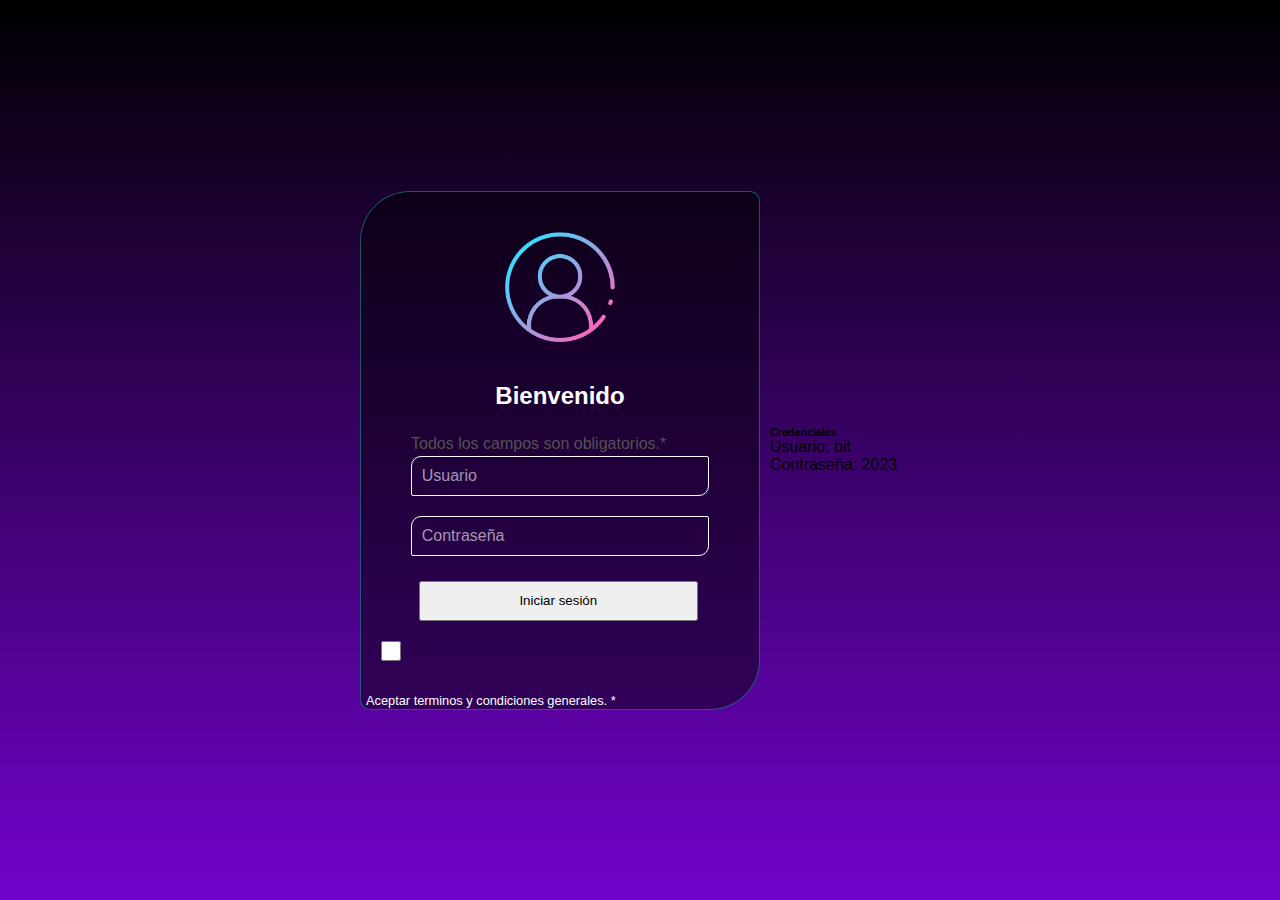
<file: docs/index.html>
<!DOCTYPE html>
<html lang="es">
<head>
    <meta charset="UTF-8">
    <meta http-equiv="X-UA-Compatible" content="IE=edge">
    <meta name="viewport" content="width=device-width, initial-scale=1.0">
    <title>Inicio de Sesión</title>
    <link rel="stylesheet" href="./css/main.css">
    <link rel="icon" type="image/x-icon" href="./img/favicon.ico">
    <link href="https://cdn.jsdelivr.net/npm/bootstrap@5.3.0-alpha1/dist/css/bootstrap.min.css" rel="stylesheet" integrity="sha384-GLhlTQ8iRABdZLl6O3oVMWSktQOp6b7In1Zl3/Jr59b6EGGoI1aFkw7cmDA6j6gD" crossorigin="anonymous">
</head>
<body>
    <div class="form-body">
        <img src="./img/login.jpg" alt="user-login">
        <p class="text">Bienvenido</p>
        <form id="form" class="login-form">
            <div id="liveAlertPlaceholder"></div>
            <legend class="fs-6">
                  <p class="condicion">Todos los campos son obligatorios.<span class="text-danger">*</span></p>
            </legend>
            <input type="text" id="username" placeholder="Usuario">
            <input type="password" id="password" placeholder="Contraseña">
            <button type="submit" class="btn btn-info">Iniciar sesión</button>
            <div class="form-check">
                <input type="checkbox" class="form-check-input" id="accept" name="accept"/>
                <label class="form-check-label" for="accept">Aceptar terminos y condiciones generales.
                   <span class="text-danger">*</span>
                </label>
            </div>
        </form>
    </div>
    <div class="card text-bg-info mb-3" style="max-width: 10rem;">
        <div class="card-body">
          <h6 class="card-title">Credenciales</h6>
          <p class="card-text">Usuario: bit Contraseña: 2023</p>
        </div>
    </div>
    <script src="https://cdn.jsdelivr.net/npm/bootstrap@5.3.0-alpha1/dist/js/bootstrap.bundle.min.js" integrity="sha384-w76AqPfDkMBDXo30jS1Sgez6pr3x5MlQ1ZAGC+nuZB+EYdgRZgiwxhTBTkF7CXvN" crossorigin="anonymous"></script>
    <script src="./js/main.js"></script>
</body>
</html>
</file>
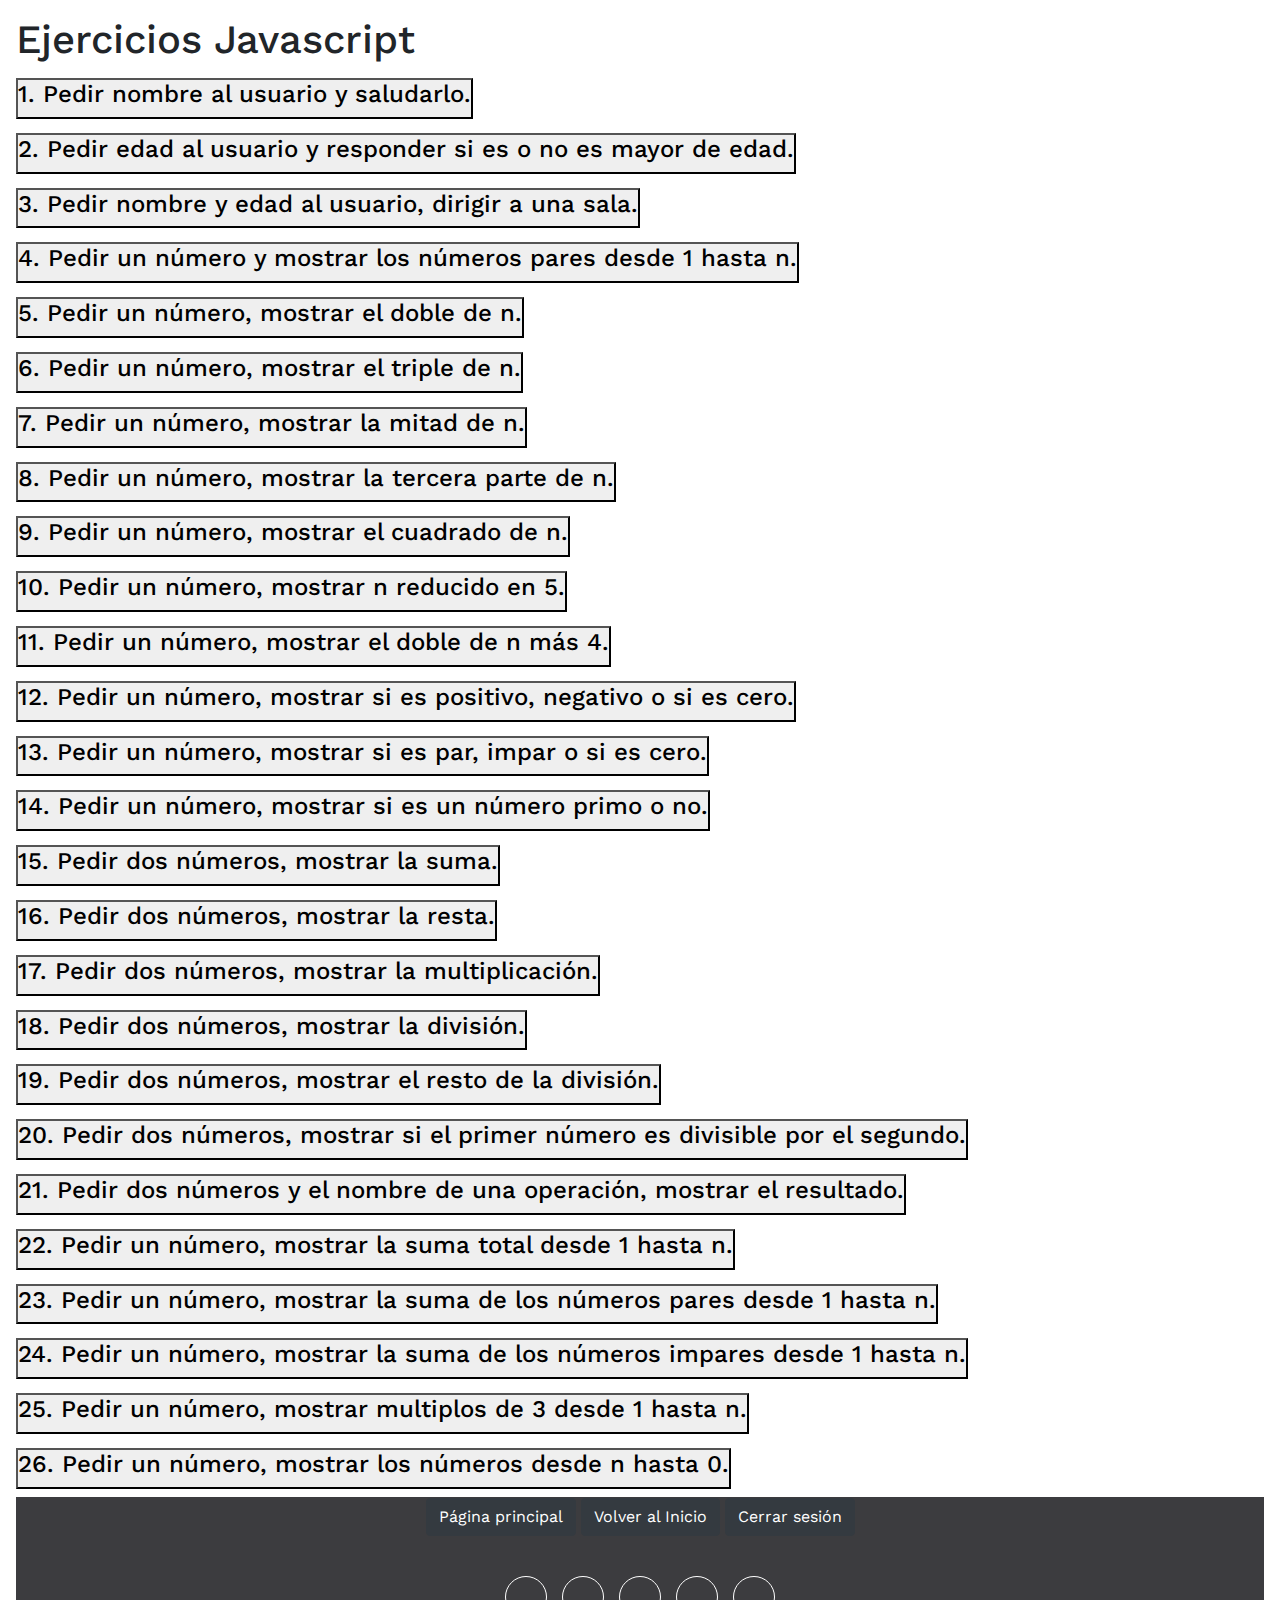
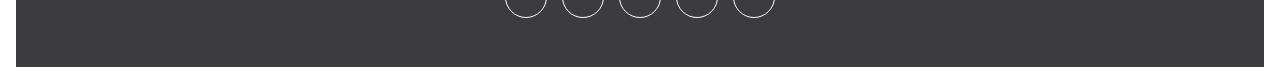
<file: docs/ejercicios.html>
<!DOCTYPE html>
<html lang="es">
<head>
    <meta charset="UTF-8">
    <meta http-equiv="X-UA-Compatible" content="IE=edge">
    <meta name="viewport" content="width=device-width, initial-scale=1.0">
    <title>Ejercicios de Javascript</title>
    <link rel="stylesheet" href="./css/ejercicios.css">
    <link href="https://stackpath.bootstrapcdn.com/bootstrap/4.1.0/css/bootstrap.min.css" rel="stylesheet"/>
    <link href="https://cdn.jsdelivr.net/npm/bootstrap@5.2.3/dist/css/bootstrap.min.css" rel="stylesheet" integrity="sha384-rbsA2VBKQhggwzxH7pPCaAqO46MgnOM80zW1RWuH61DGLwZJEdK2Kadq2F9CUG65" crossorigin="anonymous">
    <link rel="stylesheet" href="https://cdnjs.cloudflare.com/ajax/libs/font-awesome/6.1.2/css/all.min.css" integrity="sha512-1sCRPdkRXhBV2PBLUdRb4tMg1w2YPf37qatUFeS7zlBy7jJI8Lf4VHwWfZZfpXtYSLy85pkm9GaYVYMfw5BC1A==" crossorigin="anonymous" referrerpolicy="no-referrer" />
    <link rel="icon" type="image/x-icon" href="./img2/favicon.ico"/>
</head>
<body>
    <section id="inicio" class="inicio"></section>
    <div class="text-bg-dark p-3"><h1>Ejercicios Javascript</h1> 
    <div class="accordion accordion-flush" id="accordionFlushExample">
        <div class="accordion-item">
          <h2 class="accordion-header" id="flush-headingOne">
            <button class="accordion-button collapsed" type="button" data-bs-toggle="collapse" data-bs-target="#flush-collapseOne" aria-expanded="false" aria-controls="flush-collapseOne">
               <h4> 1. Pedir nombre al usuario y saludarlo. </h4>
            </button>
          </h2>
          <div id="flush-collapseOne" class="accordion-collapse collapse" aria-labelledby="flush-headingOne" data-bs-parent="#accordionFlushExample">
            <div class="accordion-body">Ingrese su nombre</div>
            <section>
                <div id="liveAlertPlaceholder"></div>
                <form class="ejercicio1" id="ejercicio1">
                    <div class="container-fluid">   
                        <input type="text" name="name">
                        <button type="submit" class="btn btn-dark"id="liveAlertBtn" >Enviar</button>
                    </div>
                    <br>
                </form>
            </section>
          </div>
        </div>
    </div>
    <div class="accordion accordion-flush" id="accordionFlushExample">
      <div class="accordion-item">
          <h2 class="accordion-header" id="flush-headingTwo">
            <button class="accordion-button collapsed" type="button" data-bs-toggle="collapse" data-bs-target="#flush-collapseTwo" aria-expanded="false" aria-controls="flush-collapseTwo">
              <h4> 2. Pedir edad al usuario y responder si es o no es mayor de edad. </h4>
            </button>
          </h2>
          <div id="flush-collapseTwo" class="accordion-collapse collapse" aria-labelledby="flush-headingTwo" data-bs-parent="#accordionExample">
              <div class="accordion-body">Ingrese su edad</div>
              <section>
                  <div id="liveAlertPlaceholder2"></div>
                  <form  id="ejercicio2">
                    <div class="container-fluid">
                            <input type="number" name="edad">
                            <button type="submit" class="btn btn-dark">Confirmar</button>
                    </div>
                    <br>
                </form>
            </section>
          </div>
        </div>
    </div>   
    <div class="accordion accordion-flush" id="accordionFlushExample">
      <div class="accordion-item">
        <h2 class="accordion-header" id="flush-headingThree">
          <button class="accordion-button collapsed" type="button" data-bs-toggle="collapse" data-bs-target="#flush-collapseThree" aria-expanded="false" aria-controls="flush-collapseThree">
            <h4> 3. Pedir nombre y edad al usuario, dirigir a una sala.</h4>
          </button>
        </h2>
        <div id="flush-collapseThree" class="accordion-collapse collapse" aria-labelledby="flush-headingThree" data-bs-parent="#accordionExample">
          <div class="accordion-body">Ingrese su nombre y edad.</div>
          <p class="text"><small>Si se llama <strong>Pepita</strong> y es mayor de edad(+18) permitir ingreso a sala de espera 1.</small></p>
          <p class="text"><small>Si se llama <strong>Pepita</strong> y es menor de edad(-18) permitir ingreso a sala de espera 2.</small></p>
          <p class="text"><small>Si no se llama Pepita pero es mayor de edad(+18) permitir ingreso a sala de espera 3.</small></p>
          <p class="text"><small>Si no se llama Pepita pero es menor de edad(-18) permitir ingreso a sala de espera 4.</small></p> 
          <section>
            <div id="liveAlertPlaceholder3"></div>
                  <form id="ejercicio3">
                      <div class="container-fluid">   
                          <input type="text" name="nombre" placeholder="Nombre">
                          <br>
                          <br> 
                          <input type="number" name="edad" placeholder="Edad">
                          <button type="submit" class="btn btn-dark">Confirmar</button>
                        </div>
                        <br>
                    </form>
                </section>
              </div>
            </div>
        </div>            
      <div class="accordion accordion-flush" id="accordionFlushExample">
          <div class="accordion-item">
              <h2 class="accordion-header" id="flush-headingFour">
                <button class="accordion-button collapsed" type="button" data-bs-toggle="collapse" data-bs-target="#flush-collapseFour" aria-expanded="false" aria-controls="flush-collapseFour">
                    <h4> 4. Pedir un número y mostrar los números pares desde 1 hasta n. </h4>
                </button>
              </h2>
          <div id="flush-collapseFour" class="accordion-collapse collapse" aria-labelledby="flush-headingFour" data-bs-parent="#accordionExample">
          <div class="accordion-body">Ingrese un número</div>
            <section>
                  <div id="liveAlertPlaceholder4"></div>
                  <form id="ejercicio4">
                    <div class="container-fluid">
                              <input type="number" id="numero4" name="numero4">
                              <button type="submit" class="btn btn-dark">Confirmar</button>
                    </div>
                    <br>
                </form>
            </section>
          </div>
        </div>
    </div>   
    <div class="accordion accordion-flush" id="accordionFlushExample">
      <div class="accordion-item">
          <h2 class="accordion-header" id="flush-headingFive">
            <button class="accordion-button collapsed" type="button" data-bs-toggle="collapse" data-bs-target="#flush-collapseFive" aria-expanded="false" aria-controls="flush-collapseFive">
              <h4>5. Pedir un número, mostrar el doble de n.</h4>
            </button>
          </h2>
          <div id="flush-collapseFive" class="accordion-collapse collapse" aria-labelledby="flush-headingFive" data-bs-parent="#accordionExample">
              <div class="accordion-body">Ingrese un número</div>
              <section>
                <div id="liveAlertPlaceholder5"></div>
                <form  id="ejercicio5">
                  <div class="container-fluid">
                          <input type="number" id="doble" name="numero">
                          <button type="submit" class="btn btn-dark">Confirmar</button>
                        </div>
                        <br>
                    </form>
                </section>
              </div>
            </div>
        </div>  
   <div class="accordion accordion-flush" id="accordionFlushExample">
        <div class="accordion-item">
              <h2 class="accordion-header" id="flush-headingSix">
                <button class="accordion-button collapsed" type="button" data-bs-toggle="collapse" data-bs-target="#flush-collapseSix" aria-expanded="false" aria-controls="flush-collapseSix">
                  <h4>6. Pedir un número, mostrar el triple de n.</h4>
                </button>
              </h2>
              <div id="flush-collapseSix" class="accordion-collapse collapse" aria-labelledby="flush-headingSix" data-bs-parent="#accordionExample">
                  <div class="accordion-body">Ingrese un número</div>
                  <section>
                    <div id="liveAlertPlaceholder6"></div>
                    <form  id="ejercicio6">
                      <div class="container-fluid">
                              <input type="number" id="triple" name="numero">
                              <button type="submit" class="btn btn-dark">Confirmar</button>
                            </div>
                            <br>
                        </form>
                    </section>
                  </div>
                </div>
            </div>                       
    <div class="accordion accordion-flush" id="accordionFlushExample">
      <div class="accordion-item">
        <h2 class="accordion-header" id="flush-headingSeven">
          <button class="accordion-button collapsed" type="button" data-bs-toggle="collapse" data-bs-target="#flush-collapseSeven" aria-expanded="false" aria-controls="flush-collapseSeven">
            <h4>7. Pedir un número, mostrar la mitad de n.</h4>
          </button>
        </h2>
        <div id="flush-collapseSeven" class="accordion-collapse collapse" aria-labelledby="flush-headingSeven" data-bs-parent="#accordionExample">
            <div class="accordion-body">Ingrese un número</div>
            <section>
              <div id="liveAlertPlaceholder7"></div>
              <form  id="ejercicio7">
                <div class="container-fluid">
                        <input type="number" id="mitad" name="numero">
                        <button type="submit" class="btn btn-dark">Confirmar</button>
                      </div>
                      <br>
                  </form>
              </section>
            </div>
          </div>
      </div>            
    <div class="accordion accordion-flush" id="accordionFlushExample">
      <div class="accordion-item">
        <h2 class="accordion-header" id="flush-headingEight">
          <button class="accordion-button collapsed" type="button" data-bs-toggle="collapse" data-bs-target="#flush-collapseEight" aria-expanded="false" aria-controls="flush-collapseEight">
            <h4>8. Pedir un número, mostrar la tercera parte de n.</h4>
          </button>
        </h2>
        <div id="flush-collapseEight" class="accordion-collapse collapse" aria-labelledby="flush-headingEight" data-bs-parent="#accordionExample">
            <div class="accordion-body">Ingrese un número</div>
            <section>
              <div id="liveAlertPlaceholder8"></div>
              <form  id="ejercicio8">
                <div class="container-fluid">
                        <input type="number" id="tercera" name="numero">
                        <button type="submit" class="btn btn-dark">Confirmar</button>
                      </div>
                      <br>
                  </form>
              </section>
            </div>
          </div>
      </div>    
      <div class="accordion accordion-flush" id="accordionFlushExample">
        <div class="accordion-item">
            <h2 class="accordion-header" id="flush-headingNine">
              <button class="accordion-button collapsed" type="button" data-bs-toggle="collapse" data-bs-target="#flush-collapseNine" aria-expanded="false" aria-controls="flush-collapseNine">
                <h4>9. Pedir un número, mostrar el cuadrado de n.</h4>
              </button>
            </h2>
            <div id="flush-collapseNine" class="accordion-collapse collapse" aria-labelledby="flush-headingNine" data-bs-parent="#accordionExample">
                <div class="accordion-body">Ingrese un número</div>
                <section>
                  <div id="liveAlertPlaceholder9"></div>
                  <form  id="ejercicio9">
                    <div class="container-fluid">
                            <input type="number" id="cuadrado" name="numero">
                            <button type="submit" class="btn btn-dark">Confirmar</button>
                          </div>
                          <br>
                      </form>
                  </section>
                </div>
              </div>
          </div>    
    <div class="accordion accordion-flush" id="accordionFlushExample">
    <div class="accordion-item">
        <h2 class="accordion-header" id="flush-headingTen">
          <button class="accordion-button collapsed" type="button" data-bs-toggle="collapse" data-bs-target="#flush-collapseTen" aria-expanded="false" aria-controls="flush-collapseTen">
            <h4>10. Pedir un número, mostrar n reducido en 5.</h4>
          </button>
        </h2>
        <div id="flush-collapseTen" class="accordion-collapse collapse" aria-labelledby="flush-headingTen" data-bs-parent="#accordionExample">
            <div class="accordion-body">Ingrese un número</div>
            <section>
              <div id="liveAlertPlaceholder10"></div>
              <form  id="ejercicio10">
                <div class="container-fluid">
                        <input type="number" id="reducido5" name="numero">
                        <button type="submit" class="btn btn-dark">Confirmar</button>
                      </div>
                      <br>
                  </form>
              </section>
            </div>
          </div>
      </div>    
    <div class="accordion accordion-flush" id="accordionFlushExample">
      <div class="accordion-item">
          <h2 class="accordion-header" id="flush-headingEleven">
            <button class="accordion-button collapsed" type="button" data-bs-toggle="collapse" data-bs-target="#flush-collapseEleven" aria-expanded="false" aria-controls="flush-collapseEleven">
              <h4>11. Pedir un número, mostrar el doble de n más 4.</h4>
            </button>
          </h2>
          <div id="flush-collapseEleven" class="accordion-collapse collapse" aria-labelledby="flush-headingEleven" data-bs-parent="#accordionExample">
              <div class="accordion-body">Ingrese un número</div>
              <section>
                <div id="liveAlertPlaceholder11"></div>
                <form  id="ejercicio11">
                  <div class="container-fluid">
                          <input type="number" id="doblemas4" name="numero">
                          <button type="submit" class="btn btn-dark">Confirmar</button>
                        </div>
                        <br>
                    </form>
                </section>
              </div>
            </div>
        </div>    
      <div class="accordion accordion-flush" id="accordionFlushExample">
        <div class="accordion-item">
            <h2 class="accordion-header" id="flush-headingTwelve">
              <button class="accordion-button collapsed" type="button" data-bs-toggle="collapse" data-bs-target="#flush-collapseTwelve" aria-expanded="false" aria-controls="flush-collapseTwelve">
                <h4>12. Pedir un número, mostrar si es positivo, negativo o si es cero.</h4>
              </button>
            </h2>
            <div id="flush-collapseTwelve" class="accordion-collapse collapse" aria-labelledby="flush-headingTwelve" data-bs-parent="#accordionExample">
                <div class="accordion-body">Ingrese un número</div>
                <section>
                  <div id="liveAlertPlaceholder12"></div>
                  <form  id="ejercicio12">
                    <div class="container-fluid">
                            <input type="number" id="positivonegativo" name="numero">
                            <button type="submit" class="btn btn-dark">Confirmar</button>
                          </div>
                          <br>
                      </form>
                  </section>
                </div>
              </div>
          </div>    
    <div class="accordion accordion-flush" id="accordionFlushExample">
    <div class="accordion-item">
        <h2 class="accordion-header" id="flush-headingThirteen">
          <button class="accordion-button collapsed" type="button" data-bs-toggle="collapse" data-bs-target="#flush-collapseThirteen" aria-expanded="false" aria-controls="flush-collapseThirteen">
            <h4>13. Pedir un número, mostrar si es par, impar o si es cero.</h4>
          </button>
        </h2>
        <div id="flush-collapseThirteen" class="accordion-collapse collapse" aria-labelledby="flush-headingThirteen" data-bs-parent="#accordionExample">
            <div class="accordion-body">Ingrese un número</div>
            <section>
              <div id="liveAlertPlaceholder13"></div>
              <form  id="ejercicio13">
                <div class="container-fluid">
                        <input type="number" id="paroimpar" name="numero">
                        <button type="submit" class="btn btn-dark">Confirmar</button>
                      </div>
                      <br>
                  </form>
              </section>
            </div>
          </div>
      </div>    
    <div class="accordion accordion-flush" id="accordionFlushExample">
      <div class="accordion-item">
          <h2 class="accordion-header" id="flush-headingFourteen">
            <button class="accordion-button collapsed" type="button" data-bs-toggle="collapse" data-bs-target="#flush-collapseFourteen" aria-expanded="false" aria-controls="flush-collapseFourteen">
              <h4>14. Pedir un número, mostrar si es un número primo o no.</h4>
            </button>
          </h2>
          <div id="flush-collapseFourteen" class="accordion-collapse collapse" aria-labelledby="flush-headingFourteen" data-bs-parent="#accordionExample">
              <div class="accordion-body">Ingrese un número</div>
              <section>
                <div id="liveAlertPlaceholder14"></div>
                <form  id="ejercicio14">
                  <div class="container-fluid">
                          <input type="number" id="numeroprimo" name="numero">
                          <button type="submit" class="btn btn-dark">Confirmar</button>
                        </div>
                        <br>
                    </form>
                </section>
              </div>
            </div>
        </div>    
    <div class="accordion accordion-flush" id="accordionFlushExample">
    <div class="accordion-item">
        <h2 class="accordion-header" id="flush-headingFifteen">
          <button class="accordion-button collapsed" type="button" data-bs-toggle="collapse" data-bs-target="#flush-collapseFifteen" aria-expanded="false" aria-controls="flush-collapseFifteen">
            <h4>15. Pedir dos números, mostrar la suma.</h4>
          </button>
        </h2>
        <div id="flush-collapseFifteen" class="accordion-collapse collapse" aria-labelledby="flush-headingFifteen" data-bs-parent="#accordionExample">
            <div class="accordion-body">Ingrese un número en cada campo</div>
            <section>
              <div id="liveAlertPlaceholder15"></div>
              <form  id="ejercicio15">
                <div class="container-fluid">
                        <input type="number" id="suma" name="numero" placeholder="Número">
                        <input type="number" id="numero15" name="numero" placeholder="Número">
                        <button type="submit" class="btn btn-dark">Confirmar</button>
                      </div>
                      <br>
                  </form>
              </section>
            </div>
          </div>
      </div>    
    <div class="accordion accordion-flush" id="accordionFlushExample">
      <div class="accordion-item">
          <h2 class="accordion-header" id="flush-headingSixteen">
            <button class="accordion-button collapsed" type="button" data-bs-toggle="collapse" data-bs-target="#flush-collapseSixteen" aria-expanded="false" aria-controls="flush-collapseSixteen">
              <h4>16. Pedir dos números, mostrar la resta.</h4>
            </button>
          </h2>
          <div id="flush-collapseSixteen" class="accordion-collapse collapse" aria-labelledby="flush-headingSixteen" data-bs-parent="#accordionExample">
              <div class="accordion-body">Ingrese un número en cada campo</div>
              <section>
                <div id="liveAlertPlaceholder16"></div>
                <form  id="ejercicio16">
                  <div class="container-fluid">
                          <input type="number" id="resta" name="numero" placeholder="Número">
                          <input type="number" id="numero16" name="numero" placeholder="Número">
                          <button type="submit" class="btn btn-dark">Confirmar</button>
                        </div>
                        <br>
                    </form>
                </section>
              </div>
            </div>
        </div>    
    <div class="accordion accordion-flush" id="accordionFlushExample">
    <div class="accordion-item">
        <h2 class="accordion-header" id="flush-headingSeventeen">
          <button class="accordion-button collapsed" type="button" data-bs-toggle="collapse" data-bs-target="#flush-collapseSeventeen" aria-expanded="false" aria-controls="flush-collapseSeventeen">
            <h4>17. Pedir dos números, mostrar la multiplicación.</h4>
          </button>
        </h2>
        <div id="flush-collapseSeventeen" class="accordion-collapse collapse" aria-labelledby="flush-headingSeventeen" data-bs-parent="#accordionExample">
            <div class="accordion-body">Ingrese un número en cada campo</div>
            <section>
              <div id="liveAlertPlaceholder17"></div>
              <form  id="ejercicio17">
                <div class="container-fluid">
                        <input type="number" id="numero17" name="numero" placeholder="Número">
                        <input type="number" id="numer17" name="numero" placeholder="Número">
                        <button type="submit" class="btn btn-dark">Confirmar</button>
                      </div>
                      <br>
                  </form>
              </section>
            </div>
          </div>
      </div>    
    <div class="accordion accordion-flush" id="accordionFlushExample">
      <div class="accordion-item">
          <h2 class="accordion-header" id="flush-headingEighteen">
            <button class="accordion-button collapsed" type="button" data-bs-toggle="collapse" data-bs-target="#flush-collapseEighteen" aria-expanded="false" aria-controls="flush-collapseEighteen">
              <h4>18. Pedir dos números, mostrar la división.</h4>
            </button>
          </h2>
          <div id="flush-collapseEighteen" class="accordion-collapse collapse" aria-labelledby="flush-headingEighteen" data-bs-parent="#accordionExample">
              <div class="accordion-body">Ingrese un número en cada campo</div>
              <section>
                <div id="liveAlertPlaceholder18"></div>
                <form  id="ejercicio18">
                  <div class="container-fluid">
                        <input type="number" id="numero18" name="numero" placeholder="Número">
                        <input type="number" id="numer18" name="numero" placeholder="Número">
                          <button type="submit" class="btn btn-dark">Confirmar</button>
                        </div>
                        <br>
                    </form>
                </section>
              </div>
            </div>
        </div>    
    <div class="accordion accordion-flush" id="accordionFlushExample">
    <div class="accordion-item">
        <h2 class="accordion-header" id="flush-headingNighteen">
          <button class="accordion-button collapsed" type="button" data-bs-toggle="collapse" data-bs-target="#flush-collapseNighteen" aria-expanded="false" aria-controls="flush-collapseNighteen">
            <h4>19. Pedir dos números, mostrar el resto de la división.</h4>
          </button>
        </h2>
        <div id="flush-collapseNighteen" class="accordion-collapse collapse" aria-labelledby="flush-headingNighteen" data-bs-parent="#accordionExample">
            <div class="accordion-body">Ingrese un número en cada campo</div>
            <section>
              <div id="liveAlertPlaceholder19"></div>
              <form  id="ejercicio19">
                <div class="container-fluid">
                        <input type="number" id="resid1" name="numero" placeholder="Número">
                        <input type="number" id="resid2" name="numero" placeholder="Número">
                        <button type="submit" class="btn btn-dark">Confirmar</button>
                      </div>
                      <br>
                  </form>
              </section>
            </div>
          </div>
      </div>    
      <div class="accordion accordion-flush" id="accordionFlushExample">
      <div class="accordion-item">
          <h2 class="accordion-header" id="flush-headingTwenty">
            <button class="accordion-button collapsed" type="button" data-bs-toggle="collapse" data-bs-target="#flush-collapseTwenty" aria-expanded="false" aria-controls="flush-collapseTwenty">
              <h4>20. Pedir dos números, mostrar si el primer número es divisible por el segundo.</h4>
            </button>
          </h2>
          <div id="flush-collapseTwenty" class="accordion-collapse collapse" aria-labelledby="flush-headingTwenty" data-bs-parent="#accordionExample">
            <div class="accordion-body">Ingrese un número en cada campo</div>
              <section>
                <div id="liveAlertPlaceholder20"></div>
                <form  id="ejercicio20">
                  <div class="container-fluid">
                          <input type="number" id="divisible1" name="numero" placeholder="Número">
                          <input type="number" id="divisible2" name="numero" placeholder="Número">
                          <button type="submit" class="btn btn-dark">Confirmar</button>
                        </div>
                        <br>
                    </form>
                </section>
              </div>
            </div>
        </div>    
    <div class="accordion accordion-flush" id="accordionFlushExample">
    <div class="accordion-item">
        <h2 class="accordion-header" id="flush-headingTwentyOne">
          <button class="accordion-button collapsed" type="button" data-bs-toggle="collapse" data-bs-target="#flush-collapseTwentyOne" aria-expanded="false" aria-controls="flush-collapseTwentyOne">
            <h4>21. Pedir dos números y el nombre de una operación, mostrar el resultado.</h4>
          </button>
        </h2>
        <div id="flush-collapseTwentyOne" class="accordion-collapse collapse" aria-labelledby="flush-headingTwentyOne" data-bs-parent="#accordionExample">
            <div class="accordion-body">Ingrese un número en las dos primeras casillas y en la ultima casilla ingrese una operación</div>
            <p class="text"><small>"sumar, restar, multiplicar o dividir"</small></p>
            <section>
              <div id="liveAlertPlaceholder21"></div>
              <form  id="ejercicio21">
                <div class="container-fluid">
                        <input type="number" id="primernumero" name="operacion1" placeholder="Número">
                        <input type="number" id="segundonumero" name="operacion2" placeholder="Número">
                        <input type="text" id="operacion3" name="texto" placeholder="Operación">
                        <button type="submit" class="btn btn-dark">Confirmar</button>
                </div>
                <br>
              </form>
            </section>
            </div>
          </div>
      </div> 
    <div class="accordion accordion-flush" id="accordionFlushExample">
    <div class="accordion-item">
        <h2 class="accordion-header" id="flush-headingTwentyTwo">
          <button class="accordion-button collapsed" type="button" data-bs-toggle="collapse" data-bs-target="#flush-collapseTwentyTwo" aria-expanded="false" aria-controls="flush-collapseTwentyTwo">
            <h4>22. Pedir un número, mostrar la suma total desde 1 hasta n.</h4>
          </button>
        </h2>
        <div id="flush-collapseTwentyTwo" class="accordion-collapse collapse" aria-labelledby="flush-headingTwentyTwo" data-bs-parent="#accordionExample">
            <div class="accordion-body">Ingrese un número</div>
            <section>
              <div id="liveAlertPlaceholder22"></div>
              <form  id="ejercicio22">
                <div class="container-fluid">
                        <input type="number" id="sumatotal" name="numero">
                        <button type="submit" class="btn btn-dark">Confirmar</button>
                      </div>
                      <br>
                  </form>
              </section>
            </div>
          </div>
    </div>    
    <div class="accordion accordion-flush" id="accordionFlushExample">
      <div class="accordion-item">
          <h2 class="accordion-header" id="flush-headingTwentyThree">
            <button class="accordion-button collapsed" type="button" data-bs-toggle="collapse" data-bs-target="#flush-collapseTwentyThree" aria-expanded="false" aria-controls="flush-collapseTwentyThree">
              <h4>23. Pedir un número, mostrar la suma de los números pares desde 1 hasta n.</h4>
            </button>
          </h2>
          <div id="flush-collapseTwentyThree" class="accordion-collapse collapse" aria-labelledby="flush-headingTwentyThree" data-bs-parent="#accordionExample">
              <div class="accordion-body">Ingrese un número</div>
              <section>
                <div id="liveAlertPlaceholder23"></div>
                <form  id="ejercicio23">
                  <div class="container-fluid">
                          <input type="number" id="sumadepares" name="numero">
                          <button type="submit" class="btn btn-dark">Confirmar</button>
                        </div>
                        <br>
                    </form>
                </section>
              </div>
            </div>
        </div>    
      <div class="accordion accordion-flush" id="accordionFlushExample">
        <div class="accordion-item">
            <h2 class="accordion-header" id="flush-headingTwentyFour">
              <button class="accordion-button collapsed" type="button" data-bs-toggle="collapse" data-bs-target="#flush-collapseTwentyFour" aria-expanded="false" aria-controls="flush-collapseTwentyFour">
                <h4>24. Pedir un número, mostrar la suma de los números impares desde 1 hasta n.</h4>
              </button>
            </h2>
            <div id="flush-collapseTwentyFour" class="accordion-collapse collapse" aria-labelledby="flush-headingTwentyFour" data-bs-parent="#accordionExample">
                <div class="accordion-body">Ingrese un número</div>
                <section>
                  <div id="liveAlertPlaceholder24"></div>
                  <form  id="ejercicio24">
                    <div class="container-fluid">
                            <input type="number" id="sumadeimpar" name="numero">
                            <button type="submit" class="btn btn-dark">Confirmar</button>
                          </div>
                          <br>
                      </form>
                  </section>
                </div>
              </div>
          </div>    
    <div class="accordion accordion-flush" id="accordionFlushExample">
    <div class="accordion-item">
        <h2 class="accordion-header" id="flush-headingTwentyFive">
          <button class="accordion-button collapsed" type="button" data-bs-toggle="collapse" data-bs-target="#flush-collapseTwentyFive" aria-expanded="false" aria-controls="flush-collapseTwentyFive">
            <h4>25. Pedir un número, mostrar multiplos de 3 desde 1 hasta n.</h4>
          </button>
        </h2>
        <div id="flush-collapseTwentyFive" class="accordion-collapse collapse" aria-labelledby="flush-headingTwentyFive" data-bs-parent="#accordionExample">
            <div class="accordion-body">Ingrese un número</div>
            <section>
              <div id="liveAlertPlaceholder25"></div>
              <form  id="ejercicio25">
                <div class="container-fluid">
                        <input type="number" id="multiplos" name="numero">
                        <button type="submit" class="btn btn-dark">Confirmar</button>
                      </div>
                      <br>
                  </form>
              </section>
            </div>
          </div>
      </div>    
    <div class="accordion accordion-flush" id="accordionFlushExample">
    <div class="accordion-item">
        <h2 class="accordion-header" id="flush-headingTwentySix">
          <button class="accordion-button collapsed" type="button" data-bs-toggle="collapse" data-bs-target="#flush-collapseTwentySix" aria-expanded="false" aria-controls="flush-collapseTwentySix">
            <h4>26. Pedir un número, mostrar los números desde n hasta 0.</h4>
          </button>
        </h2>
        <div id="flush-collapseTwentySix" class="accordion-collapse collapse" aria-labelledby="flush-headingTwentySix" data-bs-parent="#accordionExample">
            <div class="accordion-body">Ingrese un número</div>
            <section>
              <div  id="liveAlertPlaceholder26"></div>
              <form  id="ejercicio26">
                <div class="container-fluid">
                        <input type="number" id="numerocero" name="numerocero">
                        <button type="submit" class="btn btn-dark">Confirmar</button>
                      </div>
                      <br>
                  </form>
              </section>
            </div>
          </div>
      </div>    
      <footer>
        <a href="https://maribsu1.github.io/bit07me" class="btn btn-dark">Página principal</a>
        <a href="#inicio" class="btn btn-dark">Volver al Inicio</a>
        <a href="https://maribsu1.github.io/bit06exercises" class="btn btn-dark">Cerrar sesión</a>
        <div class="redes">
            <a href="https://www.facebook.com/mariangel.socorro.1" target="_blank" rel="noopener noreferrer"><i class="fa-brands fa-facebook-f"></i></a>
            <a href="https://www.Twitter.com/maribsu" target="_blank" rel="noopener noreferrer"><i class="fa-brands fa-twitter"></i></a>
            <a href="https://github.com/maribsu1" target="_blank" rel="noopener noreferrer"><i class="fa-brands fa-github"></i></a>
            <a href="https://www.linkedin.com/in/mariangelbeatrizsocorrourdaneta" target="_blank" rel="noopener noreferrer"><i class="fa-brands fa-linkedin-in"></i></a>
            <a href="https://www.Instagram.com/mariangelsocorro" target="_blank" rel="noopener noreferrer"><i class="fa-brands fa-instagram"></i></a>
        </div>
    </footer>
    <script src="./js/ejercicios.js"></script>
    <script src="https://cdn.jsdelivr.net/npm/bootstrap@5.2.3/dist/js/bootstrap.bundle.min.js" integrity="sha384-kenU1KFdBIe4zVF0s0G1M5b4hcpxyD9F7jL+jjXkk+Q2h455rYXK/7HAuoJl+0I4" crossorigin="anonymous"></script> 
</body>
</html>
</file>
<file: docs/css/main.css>
* {
    padding: 0;
    margin: 0;
    box-sizing: border-box;

}

.alert {
    display: flex;
    width: 90%;
    align-items: center;
    margin: 20px auto;
}


body {
    display: flex;
    align-items: center;
    justify-content: center;
    height: 100vh;
    font-family: Arial, Helvetica, sans-serif;
    background: linear-gradient(to top, rgb(114, 3, 204), rgb(0, 0, 0));
}

.form-body {
    width: 400px;
    min-width: 300px;
    border-radius: 10px;
    border-top-left-radius: 50px;
    border-bottom-right-radius: 50px;
    border: solid 1px #1fa0a08c;
    background-color: #00000073;
    margin: 10px;
}

.form-body img {
    width: 150px;
    display: block;
    margin: 20px auto;
}
.text {
    text-align: center;
    font-size: 1.5rem;
    font-weight: 600;
    color: white;
    margin-bottom: 25px;
}

.form-body input {
    display: block;
    margin: auto;
    height: 40px;
    width: 75%;
    padding-left: 10px;
    color: white;
    border: 1px solid white;
    border-radius: 2px;
    font-family: Verdana, Geneva, Tahoma, sans-serif;
    background-color: transparent;
    border-top-left-radius: 10px;
    border-bottom-right-radius: 10px;
    font-size: 1rem;
    outline: none;
}

.form-body input[type="password"] {
    margin-top: 20px;
}

::placeholder {
    font-size: 1rem;
    color: rgba(255, 255, 255, 0.596)
}

.form-body input:hover {
    transition: .1s;
    border: 2.5px solid #1fa0a0;
    color: #1fa0a0;
}


.btn {
    display: block;
    margin: auto;
    margin-top: 25px;
    margin-left: 58px;
    margin-bottom: 20px;
    height: 40px;
    width: 70%;
}


.form-check input {
    border: 2.5px solid #ffffff;
    background-color: white;
    width: 5%;
    height: 20px;
    margin-top: 5px;
    margin-bottom: 30px;
    margin-left: 20px;
    font-size: 0.1px;
}
  
  .form-check input:checked {
    background-color: #8400ff;
    border-color: #00eeff;
    width: 5%;
    height: 20px;
    margin-top: 5px;
    margin-bottom: 30px;
    font-size: 0.1px;

  }
  
  .form-check-label {
    margin: auto;
    color: white;
    font-family: Verdana, Geneva, Tahoma, sans-serif;
    font-size: .8rem;
    outline: none;
    margin-top: 5px;
    margin-bottom: 30px;
    margin-left: 5px;
  }

  .condicion {
    margin: auto;
    color: rgb(83, 82, 82);
    font-family: Verdana, Geneva, Tahoma, sans-serif;
    font-size: 1rem;
    margin-bottom: 3px;
    margin-left: 50px;
  }
  
  @media screen and (max-width:980px){

    .form-body{
        display: block;
        position: absolute;
        right: 0;
        background-color: #00000052;
        width: 180px;
        align-content: center;
        margin-right: 6%;

    }

    .card {
        display: flex;
        align-items: center;
        margin-top: 170%;
    }
}
@media screen and (max-width:700px){
    .form-body{
        display: block;
    }
    .form-body{
        width: fit-content;
    }

}
</file>
<file: docs/css/ejercicios.css>
@import url('https://fonts.googleapis.com/css2?family=Righteous&family=Work+Sans:wght@100;300;400;600;800&display=swap');
*{
    box-sizing: border-box;
    font-family: 'Work Sans';
    margin: 0;
    padding: 0;
}
html{
    scroll-behavior: smooth;
    
}

.text {
    text-align: left;
    padding-left: 20px;
    color: rgb(152, 12, 207);
}

footer{
    background: rgb(36, 36, 39, 0.89);
    padding: 1px 0 1px 0;
    text-align: center;
    position: relative;
    width: 100%;
}
footer .redes{
    margin-bottom: 1px;
}
footer .redes a{
    color: #fff;
    display: inline-block;
    text-decoration: none;
    border: 1px solid #fff;
    border-radius: 100%;
    width: 42px;
    height: 42px;
    line-height: 42px;
    margin: 40px 5px;
    font-size: 20px;
    transition: .3s;
}
</file>
